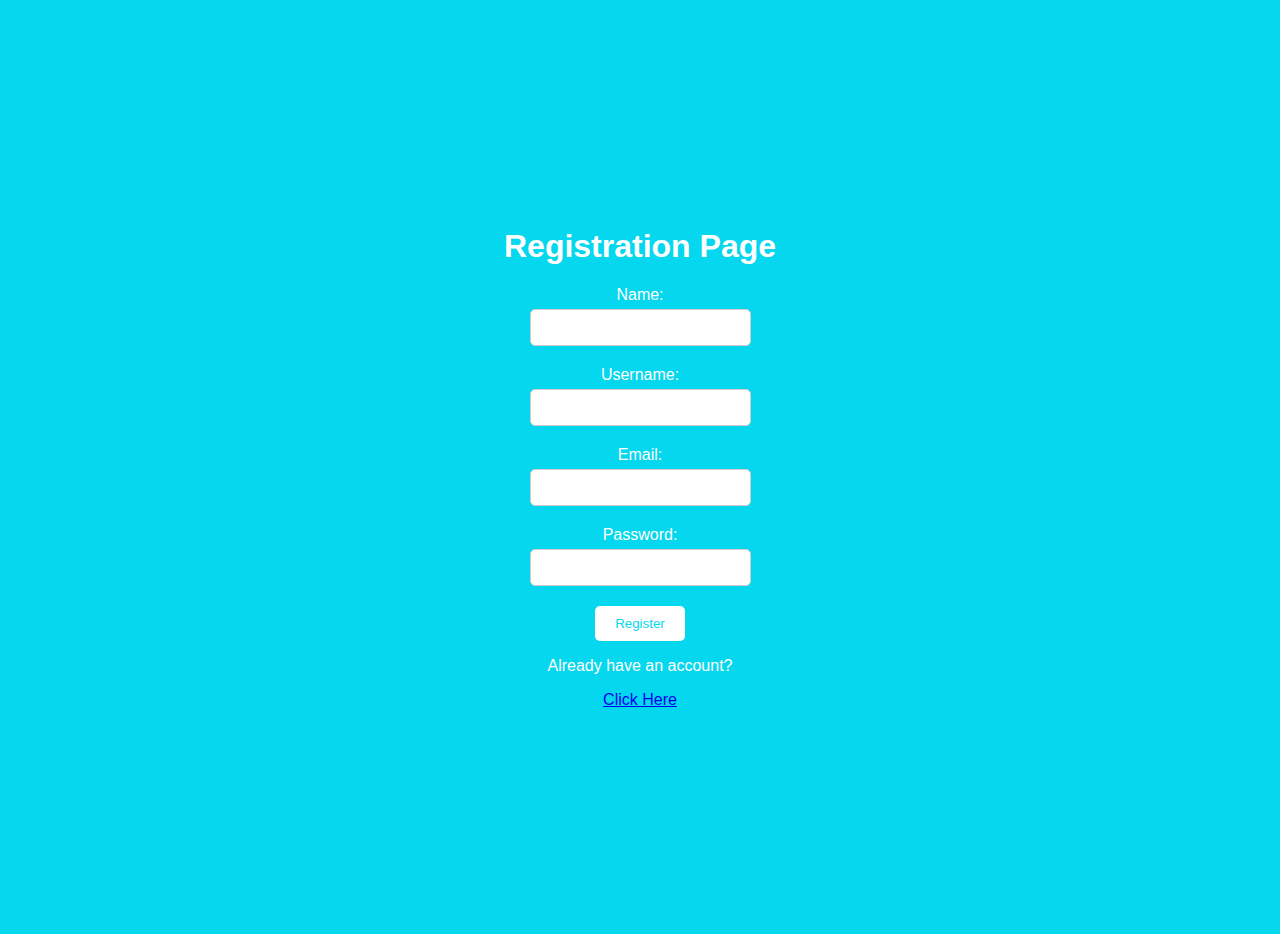
<file: reg.html>
<!DOCTYPE html> 
<html> 

<head> 
	<title>Registration Page</title> 
	<link rel="stylesheet"
		type="text/css"
		href="style.css"> 
</head> 

<body> 
	<div class="container"> 
		<h1>Registration Page</h1> 
		<form method="post" action="register.php"> 
			<label for="name"> 
				Name: 
			</label> 
			<input type="text"
				id="name"
				name="name" required> 

			<label for="username"> 
				Username: 
			</label> 
			<input type="text"
				id="username"
				name="username" required> 

			<label for="email">Email:</label> 
			<input type="email"
				id="email"
				name="email" required> 

			<label for="password">Password:</label> 
			<input type="password"
				id="password"
				name="password" required> 

			<input type="submit"
				value="Register"> 
		</form> 
		<p> Already have an account?</p> 
		<a href="login.html">Click Here</a> 
	</div> 
	<br> 
</body> 

</html>
</file>
<file: style.css>
/*
body {
  font-family: Arial, sans-serif;
  background-color: #f0f4f8;
  margin: 0;
  padding: 0;
}

.container {
  background-color: #fff;
  padding: 20px;
  border-radius: 8px;
  box-shadow: 0 0 10px rgba(0, 0, 0, 0.1);
  width: 300px;
  margin: 100px auto;
  text-align: center;
}

h1 {
  margin-bottom: 20px;
  color: #023e8a;
}

form {
  display: flex;
  flex-direction: column;
}

label {
  margin-bottom: 5px;
  color: #0077b6;
}

input[type="text"], input[type="email"], input[type="password"] {
  padding: 10px;
  margin-bottom: 15px;
  border: 1px solid #ccc;
  border-radius: 5px;
  width: 100%;
}

input[type="submit"] {
  background-color: #00b4d8;
  color: white;
  padding: 10px;
  border: none;
  border-radius: 5px;
  cursor: pointer;
}

input[type="submit"]:hover {
  background-color: #0096c7;
}

a {
  color: #0077b6;
  text-decoration: none;
}

a:hover {
  text-decoration: underline;
}
*/


body { 
  background-color: rgb(5, 215, 238); 
  } 
  .container { 
  display: flex; 
  flex-direction: column; 
  justify-content: center; 
  align-items: center; 
  height: 100vh; 
  color:white;
  font-family: Arial, Helvetica, sans-serif;
  } 
  
  form { 
  display: flex; 
  flex-direction: column; 
  align-items: center; 
  } 
  label { 
  display: block; 
  margin-bottom: 5px; 
  } 
  
  input[type="text"], 
  input[type="email"], 
  input[type="password"] { 
  width: 100%; 
  padding: 10px; 
  margin-bottom: 20px; 
  border: 1px solid #ccc; 
  border-radius: 5px; 
  } 
  input[type="submit"] { 
  background-color: white;
  color: rgb(5, 215, 238); 
  padding: 10px 20px; 
  border: none; 
  border-radius: 5px; 
  cursor: pointer; 
  } 
  
  input[type="submit"]:hover { 
  background-color: rgb(5, 215, 238);
  color:white;
};


body 
{font-family: Arial, Helvetica, sans-serif;}

.navbar {
width: 100%;
background-color: #11ade6fc;
overflow: auto;
}

.navbar a {
float: left;
padding: 12px;
color: white;
text-decoration: none;
font-size: 17px;
padding-top:5px;
}

.navbar a:hover {
background-color: #000;
}

.active {
background-color: #29e2d5;
}

@media screen and (max-width: 500px) {
.navbar a {
  float: none;
  display: block;
}
}

/* Add this to your existing CSS file 

.container {
max-width: 500px;
margin: 0 auto;
padding: 20px;
border: 1px solid #ccc;
border-radius: 10px;
background-color: #f9f9f9;
}

h1 {
text-align: center;
}

label {
display: block;
margin-bottom: 8px;
}

input[type="text"],
input[type="password"],
input[type="submit"] {
width: 100%;
padding: 10px;
margin: 8px 0;
box-sizing: border-box;
}

input[type="submit"] {
background-color: #4CAF50;
color: white;
border: none;
border-radius: 5px;
}

.go-home {
display: block;
margin-top: 20px;
text-align: center;
color: #4CAF50;
text-decoration: none;
font-weight: bold;
}

.go-home:hover {
text-decoration: underline;
}
*/
</file>
